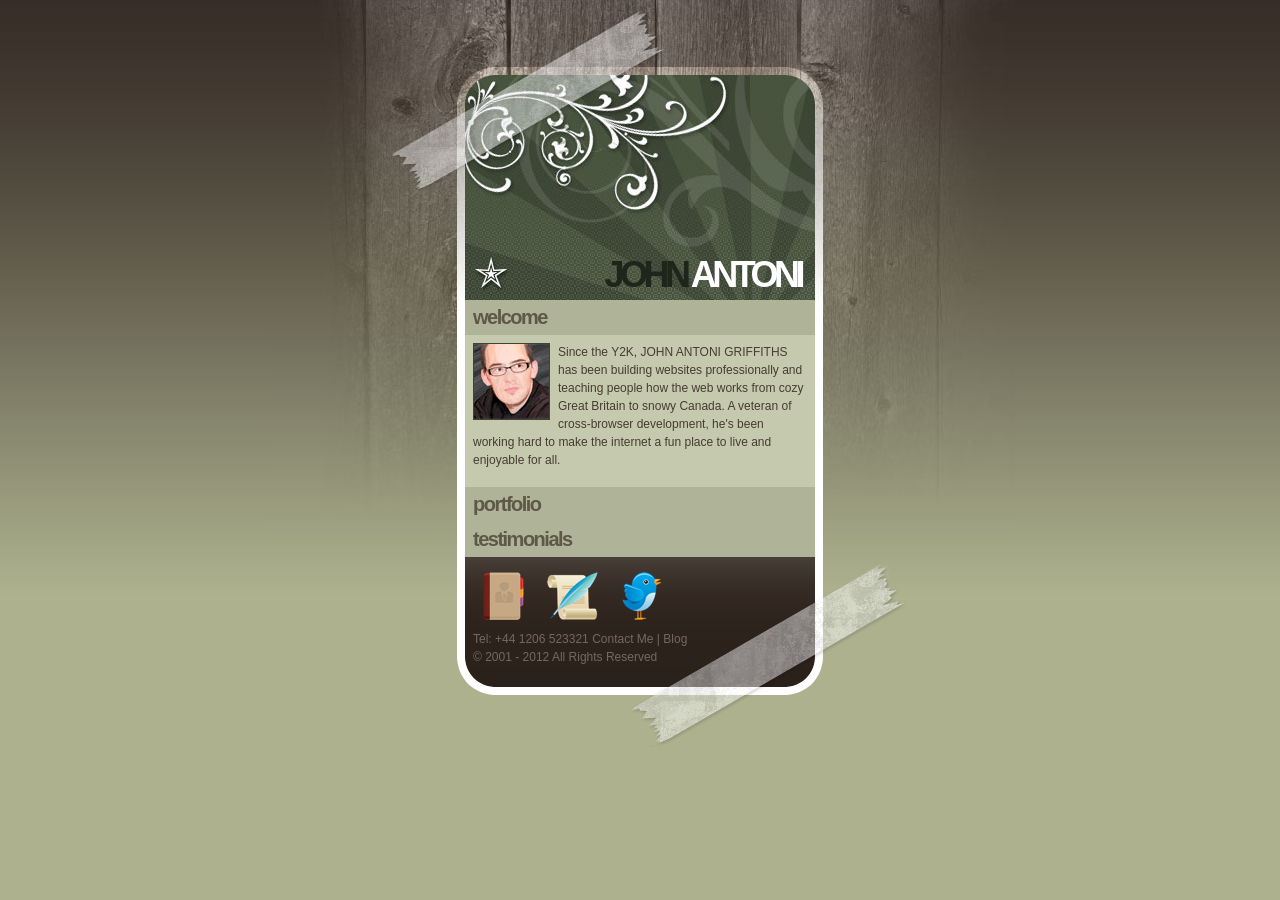
<file: index.html>
<!DOCTYPE html>
<html lang='en' xmlns='http://www.w3.org/1999/xhtml'>
  <head>
    <meta content='text/html; charset=utf-8' http-equiv='Content-Type' />
    <title>John Antoni Griffiths : Web Design, Development &amp; Consultancy</title>
    <meta content='Web Design, Development &amp; Consultancy by John Antoni Griffiths. specializing in social networks and bespoke Web UX/IA design.' name='description' />
    <meta content='cross browser, bespoke, design, uxia, selenium, freelance, postgresql, great britain, fowd, fowa, social networks, consultancy, markup, contract, training, no-sql, capistrano rubyonrails, rails, ruby, jquery, amazon aws, no-sql, cloudfront' name='keywords' />
    <meta content='Copyright &amp;copy; 2012 John Antoni Griffiths' name='copyright' />
    <meta content='UK, CA, USA' name='Coverage' />
    <meta content='en' name='Content-Language' />
    <meta content='SKYPE_TOOLBAR_PARSER_COMPATIBLE' name='SKYPE_TOOLBAR' />
    <meta content='width=750;' name='viewport' />
    <meta content='RZDwa51wxhriobqeRI1zSSiNOsbU0XfxjL7x-ivzhdM' name='google-site-verification' />
    <link href='img/favicon.ico' rel='shortcut icon' type='image/x-icon' />
    <link href='css/reset.css' rel='stylesheet' type='text/css' media='screen'/>
    <link href='css/fancybox.css' rel='stylesheet' type='text/css' media='screen'/>
    <link href='css/screen.css' rel='stylesheet' type='text/css' media='screen'/>
    <link href='css/print.css' rel='stylesheet' type='text/css' media='print'/>
    <script src='https://use.typekit.com/gbw5emf.js' type='text/javascript'></script>
    <script type='text/javascript'>
        try{Typekit.load();}catch(e){}
    </script>
    <!--[if IE 6]>
      <link href='css/screen-ie6.css' rel='stylesheet' type='text/css' media='screen'/>
    <![endif]-->
  </head>
  <body class='home' id='index'>
    <div id='container'>
      <a accesskey='t' id='top'></a>
      <p class='hidden skip'>
        <a href='#cn'>Skip to content</a>
      </p>
      <header role='banner'></header>
      <div id='header'>
        <h1 class='tk-newcomen'>
          <a href='/'>
            <span>John</span>
            Antoni
          </a>
        </h1>
      </div>
      <a accesskey='c' id='cn'></a>
      <div id='contentContainer'>
        <div class='tk-droid-sans' id='content'>
          <h2 class='section' id='welcome'>Welcome</h2>
          <div class='panel'>
            <a class='thumb' href='img/portfolio/profile_full.jpg' title='Myself'>
              <img alt='John Antoni Griffiths' height='75' src='img/portfolio/profile_thumb.jpg' width='75' />
            </a>
            <p>
              Since the Y2K, JOHN ANTONI GRIFFITHS has been building websites professionally and teaching people how the web works from cozy Great Britain to snowy Canada.
              A veteran of cross-browser development, he's been working hard to make the internet a fun place to live and enjoyable for all.
            </p>
          </div>
          <h2 class='section' id='portfolio'>Portfolio</h2>
          <div class='panel hidden' id='portfolioPanel'>
            <p>
              <a href='http://www.plotstar.com' title='PlotStar.com'>
                <strong>IO Global Limited</strong>
              </a>
            </p>
            <a class='thumb' href='img/portfolio/plotstar_full.png' rel='ioglobal' title='Plotstar.com Discover'>
              <img alt='Plotstar.com Discover' height='80' src='img/portfolio/plotstar_thumb.png' width='80' />
            </a>
            <a class='thumb' href='img/portfolio/plotstar_full2.png' rel='ioglobal' title='Plotstar.com Street View'>
              <img alt='Plotstar.com Street View' height='80' src='img/portfolio/plotstar_thumb2.png' width='80' />
            </a>
            <ul>
              <li>
                <em>
                  UI Developer
                </em>
              </li>
              <li>
                jQuery,
                OOP,
                OBJX,
                JSON,
                Facebook,
                Google Maps,
                Yahoo YUI
              </li>
              <li>
                <a href='samples/iome.js.txt' title='Code Sample'>// Code Sample</a>
              </li>
            </ul>
            <div class='clear'></div>
            <p>
              <a href='http://www.moveme.com' title='Moveme.com'>
                <strong>Moveme.com</strong>
              </a>
            </p>
            <a class='thumb' href='img/portfolio/moveme_full.png' rel='moveme' title='Moveme.com Planner'>
              <img alt='Moveme.com Planner' height='80' src='img/portfolio/moveme_thumb.png' width='80' />
            </a>
            <a class='thumb' href='img/portfolio/moveme_full2.png' rel='moveme' title='Moveme.com QuickMove'>
              <img alt='Moveme.com QuickMove' height='80' src='img/portfolio/moveme_thumb2.png' width='80' />
            </a>
            <ul>
              <li>
                <em>
                  UI Developer
                </em>
              </li>
              <li>
                jQuery,
                OOP,
                SEO,
                JSON
              </li>
              <li>
                <em>
                  Yahoo Innovation Award
                </em>
              </li>
              <li>
                <a href='samples/moveme.js.txt' title='Code Sample'>// Code Sample</a>
              </li>
            </ul>
            <div class='clear'></div>
            <p>
              <a href='http://www.wspgroup.com' title='WSP Group PLC'>
                <strong>WSP Group PLC</strong>
              </a>
            </p>
            <a class='thumb' href='img/portfolio/wsp_full.png' title='WSP Group PLC'>
              <img alt='WSP Group PLC' height='80' src='img/portfolio/wsp_thumb.png' width='80' />
            </a>
            <ul>
              <li>
                <em>
                  Senior Web Developer
                </em>
              </li>
              <li>
                Primo,
                CRM,
                Forums,
                Personnel Tracker
              </li>
              <li>
                jQuery,
                OOP,
                &#46;NET,
                C#,
                XML,
                XSLT
              </li>
              <li>
                SQL Server,
                Oracle,
                IIS,
                Training
              </li>
            </ul>
            <div class='clear'></div>
            <p>
              <a href='http://www.red91.com' title='Red91.com'>
                <strong>Red91.com</strong>
              </a>
            </p>
            <a class='thumb' href='img/portfolio/red91_full.png' title='Red91.com'>
              <img alt='Red91.com' height='80' src='img/portfolio/red91_thumb.png' width='80' />
            </a>
            <ul>
              <li>
                <em>
                  Personal Blog &amp; CMS
                </em>
              </li>
              <li>
                Rails,
                Capistrano,
                MongoDB,
                jQuery,
                CloudFront,
                960gs
              </li>
              <li>
                <a href='samples/red91.ruby.txt' title='Code Sample'>// Code Sample</a>
              </li>
            </ul>
            <div class='clear'></div>
            <p>
              <a href='http://www.greatdoubledate.com' title='DatesWithMates Limited'>
                <strong>DatesWithMates Limited</strong>
              </a>
            </p>
            <a class='thumb' href='img/portfolio/dates_full.png' title='DateSplash.com'>
              <img alt='DateSplash.com' height='80' src='img/portfolio/dates_thumb.png' width='80' />
            </a>
            <ul>
              <li>
                <em>
                  Chief Technical Officer
                </em>
              </li>
              <li>
                Rails,
                Liquid,
                Capistrano,
                PostgreSql,
                jQuery,
                Amazon AWS,
                Google Maps
              </li>
              <li>
                <a href='samples/dates.ruby.txt' title='Code Sample'>// Code Sample</a>
              </li>
            </ul>
            <div class='clear'></div>
          </div>
          <h2 class='section' id='about'>Testimonials</h2>
          <div class='panel hidden'>
            <p>"John Griffiths is an experienced IT professional with expertise in developing innovative Web Applications for large corporations.  He works closely and effectively with all levels of management, offers logical, forthright thinking and is able to provide effective solutions to solve difficult problems."</p>
            <h3>
              <em>
                Technicals
              </em>
            </h3>
            <ul>
              <li>
                AJAX,
                JSON,
                jQuery,
                Prototype,
                Amazon AWS
              </li>
              <li>
                Ruby
                Objective-C,
                &#46;NET,
                C#,
                No-SQL,
                Linux,
                DNS
              </li>
              <li>
                CSS,
                <a href='http://html5.validator.nu/?doc=http%3A%2F%2Fwww.johnantoni.com' title='HTML5 Markup'>HTML5,</a>
                SEO,
                W3C ARIA
              </li>
              <li>
                Agile,
                TDD / BDD,
                Selenium IDE, RC, QUnit
              </li>
              <li>
                SQL Server,
                MySQL,
                Oracle,
                PostgreSql
              </li>
            </ul>
            <p>
              <em>
                "He is a very capable Javascript developer indeed, and has mentored other developers within the organisation to assist them in their learning."
              </em>
              <em>Andy Skipper</em>
              CTO,
              <em>
                moveme.com
              </em>
            </p>
            <p>
              <em>"Throughout this time John has been a pleasure to work with. He is a highly skilled developer and brings an organised approach to his work which has consistently been on time, to plan and far surpassing our expectations in terms of quality"</em>
              <em>Edward Leifer</em>
              Director,
              <em>
                DatesWithMates Limited
              </em>
            </p>
            <p>
              <em>"I worked with John for over 5 years and relied on him as my technical expert in delivering solutions to WSP and their clients. With strong technical and problem solving skills I would highly recommend him"</em>
              <em>Lynn Smyth</em>
              Project Manager,
              <em>
                WSP Group PLC
              </em>
            </p>
            <p>Outside work I enjoy theatre, music & writing</p>
            <p>
              More &#64;
              <a href='http://code.google.com/u/@UhRXRVVSARVFVgd%2B/' title='Google Code'>Google</a>
              |
              <a href='http://www.linkedin.com/in/johnantoni/' title='LinkedIn Profile'>Linkedin</a>
              |
              <a href='http://www.johngriffiths.me/' title='Krop Profile'>Krop</a>
              |
              <a href='http://github.com/' title='Github Code'>Github</a>
            </p>
          </div>
        </div>
      </div>
      <footer role='contentinfo'></footer>
      <ul class='tk-droid-sans' id='footer'>
        <li class='marker'>
          <a class='vcard' href='vcard.vcf' title='Download my vCard'>
            <img alt='Download my vCard' src='img/icons/vcard.png' />
          </a>
          <a href='resume/resume.pdf' title='Download my Resume'>
            <img alt='Download my Resume' src='img/icons/parchment.png' />
          </a>
          <a href='http://www.twitter.com/johnantoni' title='Follow me on Twitter'>
            <img alt='Follow me on Twitter' src='img/icons/twitter.png' />
          </a>
        </li>
        <li class='adr'>
          Tel:
          <a class='tel' href='tel:+441206523321'>+44 1206 523321</a>
          <a class='email' href='mailto:john@johnantoni.com' title='Email me at john@johnantoni.com'>Contact Me</a>
          |
          <a class='url' href='http://atompad.com/' title='Blog and Experiments'>Blog</a>
        </li>
        <li>
          &copy; 2001 - 2012
          <a href='mailto:john@johnantoni.com' title='Email me at john@johnantoni.com'>All Rights Reserved</a>
        </li>
      </ul>
    </div>
    <script charset='utf-8' src='js/lib/jquery-1.6.min.js' type='text/javascript'></script>
    <script charset='utf-8' src='js/lib/jquery-ui-1.8.1.custom.min.js' type='text/javascript'></script>
    <script charset='utf-8' src='js/lib/jquery.fancybox.packed.js' type='text/javascript'></script>
    <script charset='utf-8' src='js/lib/jquery.getUrlVars.js' type='text/javascript'></script>
    <script charset='utf-8' src='js/src/app.js' type='text/javascript'></script>

<script>
  (function(i,s,o,g,r,a,m){i['GoogleAnalyticsObject']=r;i[r]=i[r]||function(){
  (i[r].q=i[r].q||[]).push(arguments)},i[r].l=1*new Date();a=s.createElement(o),
  m=s.getElementsByTagName(o)[0];a.async=1;a.src=g;m.parentNode.insertBefore(a,m)
  })(window,document,'script','https://www.google-analytics.com/analytics.js','ga');

  ga('create', 'UA-393335-47', 'auto');
  ga('send', 'pageview');

</script>

  </body>
</html>
</file>
<file: css/screen.css>
body {
	font-family: arial, verdana, helvetica, sans-serif;
	font-size: 12px;
	text-align: center;
	color: #463d31;
	background: #adb18e url(../img/background.jpg) repeat-x; }
	
	.hidden {
		display: none; }
		
	#container {
		position: relative;
		margin: 0 auto;
		width: 750px;
		max-width: 750px;
		text-align: left; }
		
		#header {
			position: relative;
			height: 300px;
			background: url(../img/header.jpg) no-repeat; }
			
			#header h1 a {
				position: absolute;
				bottom: 7px;
				right: 214px;
				font-size: 36px;
				font-weight: bold;
				text-transform: uppercase;
				color: #ffffff;
				text-decoration: none;
				letter-spacing: -4.5px; }
				
				#header h1 a span {
					color: #1e251a; }
					
		#contentContainer {
			position: relative;
			text-align: center;
			background: url(../img/content.jpg) no-repeat; }
			
			#content {
				position: relative;
				margin: 0 auto;
				width: 350px;
				border-left: 8px solid #ffffff;
				border-right: 8px solid #ffffff;
				background-color: #c5c9ae;
				text-align: left;
				line-height: 1.5em; }
				
				#content .panel {
					padding: 8px; }
					
				#content .section {
					display: block;
					padding: 0 8px;
					font-size: 20px;
					font-weight: bold;
					color: #5e5847;
					background-color: #afb398;
					line-height: 35px;
					text-transform: lowercase;
					letter-spacing: -1.5px; }
					
				#content .section:hover,
				#content .section.hover {
					cursor: pointer;
					color: #ffffff;
					background-color: #a0a586; }
					
				#content .section.active {
					color: #ffffff;
					background: #afb398 url(../img/arrow.gif) right no-repeat; }
					
				#content .section.active:hover,
				#content .section.active.hover {
					background-color: #a0a586; }
					
				#content h4,
				#content h5,
				#content p,
				#content ul,
				#content ol,
				#content form,
				#content table {
					margin-bottom: 10px; }
					
				#content a {
					color: #ffffff;
					text-decoration: none;
					border-bottom-width: 1px;
					border-bottom-style: dotted; }

				#content .panel a {
					color: #5E5847;
					text-decoration: none;
					border-bottom-width: 1px;
					border-bottom-style: none;
					font-weight:bold; }
										
				#footer p a {
					border-bottom-style: none; }
				
				#content .panel .thumb {
					border-bottom-style: none; }
					
				#content a:hover {
					text-decoration: none; }

				#content .panel a:hover {
					color: #eee;
					text-decoration: none; }
					
				#content .section {
					border: 0; }
					
				#content h4,
				#content h5 {
					font-weight: normal;
					color: #3b4634;
					text-transform: lowercase; }
					
				#content h4 {
					font-size: 14px; }
					
				#content h5 {
					font-size: 12px; }
					
				#content strong {
					font-weight: bold; }
					
				#content em {
					font-style: italic; }
					
				#content ul,
				#content ol {
					padding-left: 30px;
					color: #3b4634; }
					
				#content ul span,
				#content ol span {
					color: #463d31; }
					
				#content ul {
					list-style: disc; }
					
				#content ol {
					list-style: decimal; }
					
				#content table {
					border-collapse: collapse; }
					
					#content table td {
						padding: 4px 8px;
						vertical-align: top;
						color: #463d31;
						font-size: 12px; }
						
					#content table thead td {
						color: #c5c9ae;
						background-color: #3b4634;
						font-size: 12px;
						font-weight: bold; }
					
				#content form div {
					clear: both; }
					
					#content form div label {
						float: left;
						margin-bottom: 5px;
						width: 150px; }
					
					#content form div input,
					#content form div select,
					#content form div textarea {
						float: left;
						margin-left: 10px;
						width: 50%;
						border: 1px solid #053368;
						color: #333333;
						background-color: #ffffff;
						font-family: arial, verdana, helvetica, sans-serif;
						font-size: 12px; }
						
				#content .button {
					clear: both;
					margin: 10px 0 10px 160px;
					float: left;
					border: 0;
					width: 100px;
					height: 24px;
					cursor: pointer;
					color: #ffffff;
					background: url(../img/buttonContent.gif) no-repeat;
					font-family: arial, verdana, helvetica, sans-serif;
					font-size: 12px;
					text-transform: lowercase; }
						
				#content .required {
					font-size: 20px;
					color: #ff9900; }
					
				#content .formNote {
					clear: both; }
					
				#content .thumb {
					float: left;
					margin-right: 8px;
					margin-bottom: 4px; /*8px */
					border: 0; }
					
				#content .thumb img {
					border: 1px solid #3b4634; }
						
				#content .clear {
					clear: both; }
					
				#content .bold {
				  font-weight:bold; }
				  
				#content .italic {
				  font-style:italic; }
				
				#customLoader {
					cursor: pointer;
					border: 8px solid #ffffff; }
				
		#footer {
			clear: both;
			position: relative;
			height: 190px;
			background: url(../img/footer.gif) no-repeat; }

			#footer .marker {
        padding-bottom: 5px; }
			
			#footer li {
				position: relative;
				top: 15px;
				left: 208px;
				line-height: 1.5em;
				color: #75685f; }
				
				#footer a {
					color: #75685f;
					text-decoration: none; }
					
				#footer a:hover {
					color: #c4bab4;
					text-decoration: none;
					border-bottom-width: 1px;
					border-bottom-style: dotted; }
										
				#footer a span {
					color: #604c3f; }
					
				#footer a:hover span {
					color: #c4bab4; }
					
				#footer img {
				  padding: 0px 10px; }
									
			#banner {
				position: absolute; 
				top: 0; 
				right: 0; 
				border: 0;
			}
			
			.hidden {
				display:none;
			}
</file>
<file: css/print.css>
body {
	margin: 0;
	padding: 0;
	font-family: arial, verdana, helvetica, sans-serif;
	font-size: 12px;
	background: #ffffff;
	color: #333333; }
	
	img,
	a img {
		border: 0; }
	
	h1,
	h2,
	h3,
	h4,
	p,
	ul,
	ol,
	form,
	table {
		margin-bottom: 10px; }
		
	#container {
		width: 650px; }
			
		.skip {
			display: none; }
			
		a {
			color: #ff9900;
			text-decoration: underline; }
			
		#header {
			position: relative; }
			
			#header h1 {
				font-size: 26px;
				color: #053368;
				font-weight: normal;
				text-transform: uppercase; }
				
				#header h1 a {
					color: #053368;
					text-decoration: none; }
				
			#header h2 {
				font-size: 12px;
				color: #ff9900;
				font-weight: normal; }
				
			#liveChat {
				display: none; }
				
			#slider {
				display: none; }
				
			#quickLinks {
				display: none; }
				
			#navigation {
				display: none; }
			
		#content {
			position: relative; }
				
			#content h3,
			#content h4,
			#content h5 {
				font-weight: normal;
				color: #053368; }
				
			#content h3 {
				font-size: 18px; }
				
			#content h4 {
				font-size: 14px; }
				
			#content h5 {
				font-size: 12px; }
				
			#content ul,
			#content ol {
				padding-left: 30px;
				color: #053368; }
				
			#content ul span,
			#content ol span {
				color: #333333; }
				
			#content ul {
				list-style: disc; }
				
			#content ol {
				list-style: decimal; }
				
			#content table .subheading {
				color: #999999; }
			
			#content table td {
				padding: 4px 8px;
				vertical-align: top;
				font-size: 12px;
				color: #333333; }
				
			#content table thead td {
				color: #ff9900;
				font-size: 12px;
				font-weight: bold; }
				
			#content .comparison tbody td {
				text-align: center; }
				
			#content .comparison tbody .subheading {
				text-align: left; }
				
			#content .comparison tbody .feature {
				text-align: left; }
					
			#content input,
			#content select,
			#content textarea {
				border: 1px solid #053368;
				margin-bottom: 5px; }
				
			#content .button {
				margin: 10px 0;
				padding: 1px 4px;
				border: 0;
				width: auto;
				color: #ffffff;
				background-color: #ff9900;
				font-family: arial, verdana, helvetica, sans-serif;
				font-size: 12px;
				text-transform: lowercase; }
				
			#content .required {
				font-size: 20px;
				color: #ff9900; }
				
			#content .question,
			#content .answer {
				font-weight: bold;
				color: #ff9900; }
				
		#footer {
			margin-top: 25px;
			font-size: 11px;
			text-align: center;
			color: #999999; }
			
			#footer a {
				color: #999999;
				text-decoration: underline; }
				
			#footer #partners {
				display: none; }
</file>
<file: public/css/screen.css>
body {
	font-family: arial, verdana, helvetica, sans-serif;
	font-size: 12px;
	text-align: center;
	color: #463d31;
	background: #adb18e url(../img/background.jpg) repeat-x; }
	
	.hidden {
		display: none; }
		
	#container {
		position: relative;
		margin: 0 auto;
		width: 750px;
		max-width: 750px;
		text-align: left; }
		
		#header {
			position: relative;
			height: 300px;
			background: url(../img/header.jpg) no-repeat; }
			
			#header h1 a {
				position: absolute;
				bottom: 7px;
				right: 214px;
				font-size: 36px;
				font-weight: bold;
				text-transform: uppercase;
				color: #ffffff;
				text-decoration: none;
				letter-spacing: -4.5px; }
				
				#header h1 a span {
					color: #1e251a; }
					
		#contentContainer {
			position: relative;
			text-align: center;
			background: url(../img/content.jpg) no-repeat; }
			
			#content {
				position: relative;
				margin: 0 auto;
				width: 350px;
				border-left: 8px solid #ffffff;
				border-right: 8px solid #ffffff;
				background-color: #c5c9ae;
				text-align: left;
				line-height: 1.5em; }
				
				#content .panel {
					padding: 8px; }
					
				#content .section {
					display: block;
					padding: 0 8px;
					font-size: 20px;
					font-weight: bold;
					color: #5e5847;
					background-color: #afb398;
					line-height: 35px;
					text-transform: lowercase;
					letter-spacing: -1.5px; }
					
				#content .section:hover,
				#content .section.hover {
					cursor: pointer;
					color: #ffffff;
					background-color: #a0a586; }
					
				#content .section.active {
					color: #ffffff;
					background: #afb398 url(../img/arrow.gif) right no-repeat; }
					
				#content .section.active:hover,
				#content .section.active.hover {
					background-color: #a0a586; }
					
				#content h4,
				#content h5,
				#content p,
				#content ul,
				#content ol,
				#content form,
				#content table {
					margin-bottom: 10px; }
					
				#content a {
					color: #ffffff;
					text-decoration: none;
					border-bottom-width: 1px;
					border-bottom-style: dotted; }

				#content .panel a {
					color: #5E5847;
					text-decoration: none;
					border-bottom-width: 1px;
					border-bottom-style: none;
					font-weight:bold; }
										
				#footer p a {
					border-bottom-style: none; }
				
				#content .panel .thumb {
					border-bottom-style: none; }
					
				#content a:hover {
					text-decoration: none; }

				#content .panel a:hover {
					color: #eee;
					text-decoration: none; }
					
				#content .section {
					border: 0; }
					
				#content h4,
				#content h5 {
					font-weight: normal;
					color: #3b4634;
					text-transform: lowercase; }
					
				#content h4 {
					font-size: 14px; }
					
				#content h5 {
					font-size: 12px; }
					
				#content strong {
					font-weight: bold; }
					
				#content em {
					font-style: italic; }
					
				#content ul,
				#content ol {
					padding-left: 30px;
					color: #3b4634; }
					
				#content ul span,
				#content ol span {
					color: #463d31; }
					
				#content ul {
					list-style: disc; }
					
				#content ol {
					list-style: decimal; }
					
				#content table {
					border-collapse: collapse; }
					
					#content table td {
						padding: 4px 8px;
						vertical-align: top;
						color: #463d31;
						font-size: 12px; }
						
					#content table thead td {
						color: #c5c9ae;
						background-color: #3b4634;
						font-size: 12px;
						font-weight: bold; }
					
				#content form div {
					clear: both; }
					
					#content form div label {
						float: left;
						margin-bottom: 5px;
						width: 150px; }
					
					#content form div input,
					#content form div select,
					#content form div textarea {
						float: left;
						margin-left: 10px;
						width: 50%;
						border: 1px solid #053368;
						color: #333333;
						background-color: #ffffff;
						font-family: arial, verdana, helvetica, sans-serif;
						font-size: 12px; }
						
				#content .button {
					clear: both;
					margin: 10px 0 10px 160px;
					float: left;
					border: 0;
					width: 100px;
					height: 24px;
					cursor: pointer;
					color: #ffffff;
					background: url(../img/buttonContent.gif) no-repeat;
					font-family: arial, verdana, helvetica, sans-serif;
					font-size: 12px;
					text-transform: lowercase; }
						
				#content .required {
					font-size: 20px;
					color: #ff9900; }
					
				#content .formNote {
					clear: both; }
					
				#content .thumb {
					float: left;
					margin-right: 8px;
					margin-bottom: 4px; /*8px */
					border: 0; }
					
				#content .thumb img {
					border: 1px solid #3b4634; }
						
				#content .clear {
					clear: both; }
					
				#content .bold {
				  font-weight:bold; }
				  
				#content .italic {
				  font-style:italic; }
				
				#customLoader {
					cursor: pointer;
					border: 8px solid #ffffff; }
				
		#footer {
			clear: both;
			position: relative;
			height: 190px;
			background: url(../img/footer.gif) no-repeat; }

			#footer .marker {
        padding-bottom: 5px; }
			
			#footer li {
				position: relative;
				top: 15px;
				left: 208px;
				line-height: 1.5em;
				color: #75685f; }
				
				#footer a {
					color: #75685f;
					text-decoration: none; }
					
				#footer a:hover {
					color: #c4bab4;
					text-decoration: none;
					border-bottom-width: 1px;
					border-bottom-style: dotted; }
										
				#footer a span {
					color: #604c3f; }
					
				#footer a:hover span {
					color: #c4bab4; }
					
				#footer img {
				  padding: 0px 10px; }
									
			#banner {
				position: absolute; 
				top: 0; 
				right: 0; 
				border: 0;
			}
			
			.hidden {
				display:none;
			}
</file>
<file: public/css/print.css>
body {
	margin: 0;
	padding: 0;
	font-family: arial, verdana, helvetica, sans-serif;
	font-size: 12px;
	background: #ffffff;
	color: #333333; }
	
	img,
	a img {
		border: 0; }
	
	h1,
	h2,
	h3,
	h4,
	p,
	ul,
	ol,
	form,
	table {
		margin-bottom: 10px; }
		
	#container {
		width: 650px; }
			
		.skip {
			display: none; }
			
		a {
			color: #ff9900;
			text-decoration: underline; }
			
		#header {
			position: relative; }
			
			#header h1 {
				font-size: 26px;
				color: #053368;
				font-weight: normal;
				text-transform: uppercase; }
				
				#header h1 a {
					color: #053368;
					text-decoration: none; }
				
			#header h2 {
				font-size: 12px;
				color: #ff9900;
				font-weight: normal; }
				
			#liveChat {
				display: none; }
				
			#slider {
				display: none; }
				
			#quickLinks {
				display: none; }
				
			#navigation {
				display: none; }
			
		#content {
			position: relative; }
				
			#content h3,
			#content h4,
			#content h5 {
				font-weight: normal;
				color: #053368; }
				
			#content h3 {
				font-size: 18px; }
				
			#content h4 {
				font-size: 14px; }
				
			#content h5 {
				font-size: 12px; }
				
			#content ul,
			#content ol {
				padding-left: 30px;
				color: #053368; }
				
			#content ul span,
			#content ol span {
				color: #333333; }
				
			#content ul {
				list-style: disc; }
				
			#content ol {
				list-style: decimal; }
				
			#content table .subheading {
				color: #999999; }
			
			#content table td {
				padding: 4px 8px;
				vertical-align: top;
				font-size: 12px;
				color: #333333; }
				
			#content table thead td {
				color: #ff9900;
				font-size: 12px;
				font-weight: bold; }
				
			#content .comparison tbody td {
				text-align: center; }
				
			#content .comparison tbody .subheading {
				text-align: left; }
				
			#content .comparison tbody .feature {
				text-align: left; }
					
			#content input,
			#content select,
			#content textarea {
				border: 1px solid #053368;
				margin-bottom: 5px; }
				
			#content .button {
				margin: 10px 0;
				padding: 1px 4px;
				border: 0;
				width: auto;
				color: #ffffff;
				background-color: #ff9900;
				font-family: arial, verdana, helvetica, sans-serif;
				font-size: 12px;
				text-transform: lowercase; }
				
			#content .required {
				font-size: 20px;
				color: #ff9900; }
				
			#content .question,
			#content .answer {
				font-weight: bold;
				color: #ff9900; }
				
		#footer {
			margin-top: 25px;
			font-size: 11px;
			text-align: center;
			color: #999999; }
			
			#footer a {
				color: #999999;
				text-decoration: underline; }
				
			#footer #partners {
				display: none; }
</file>
